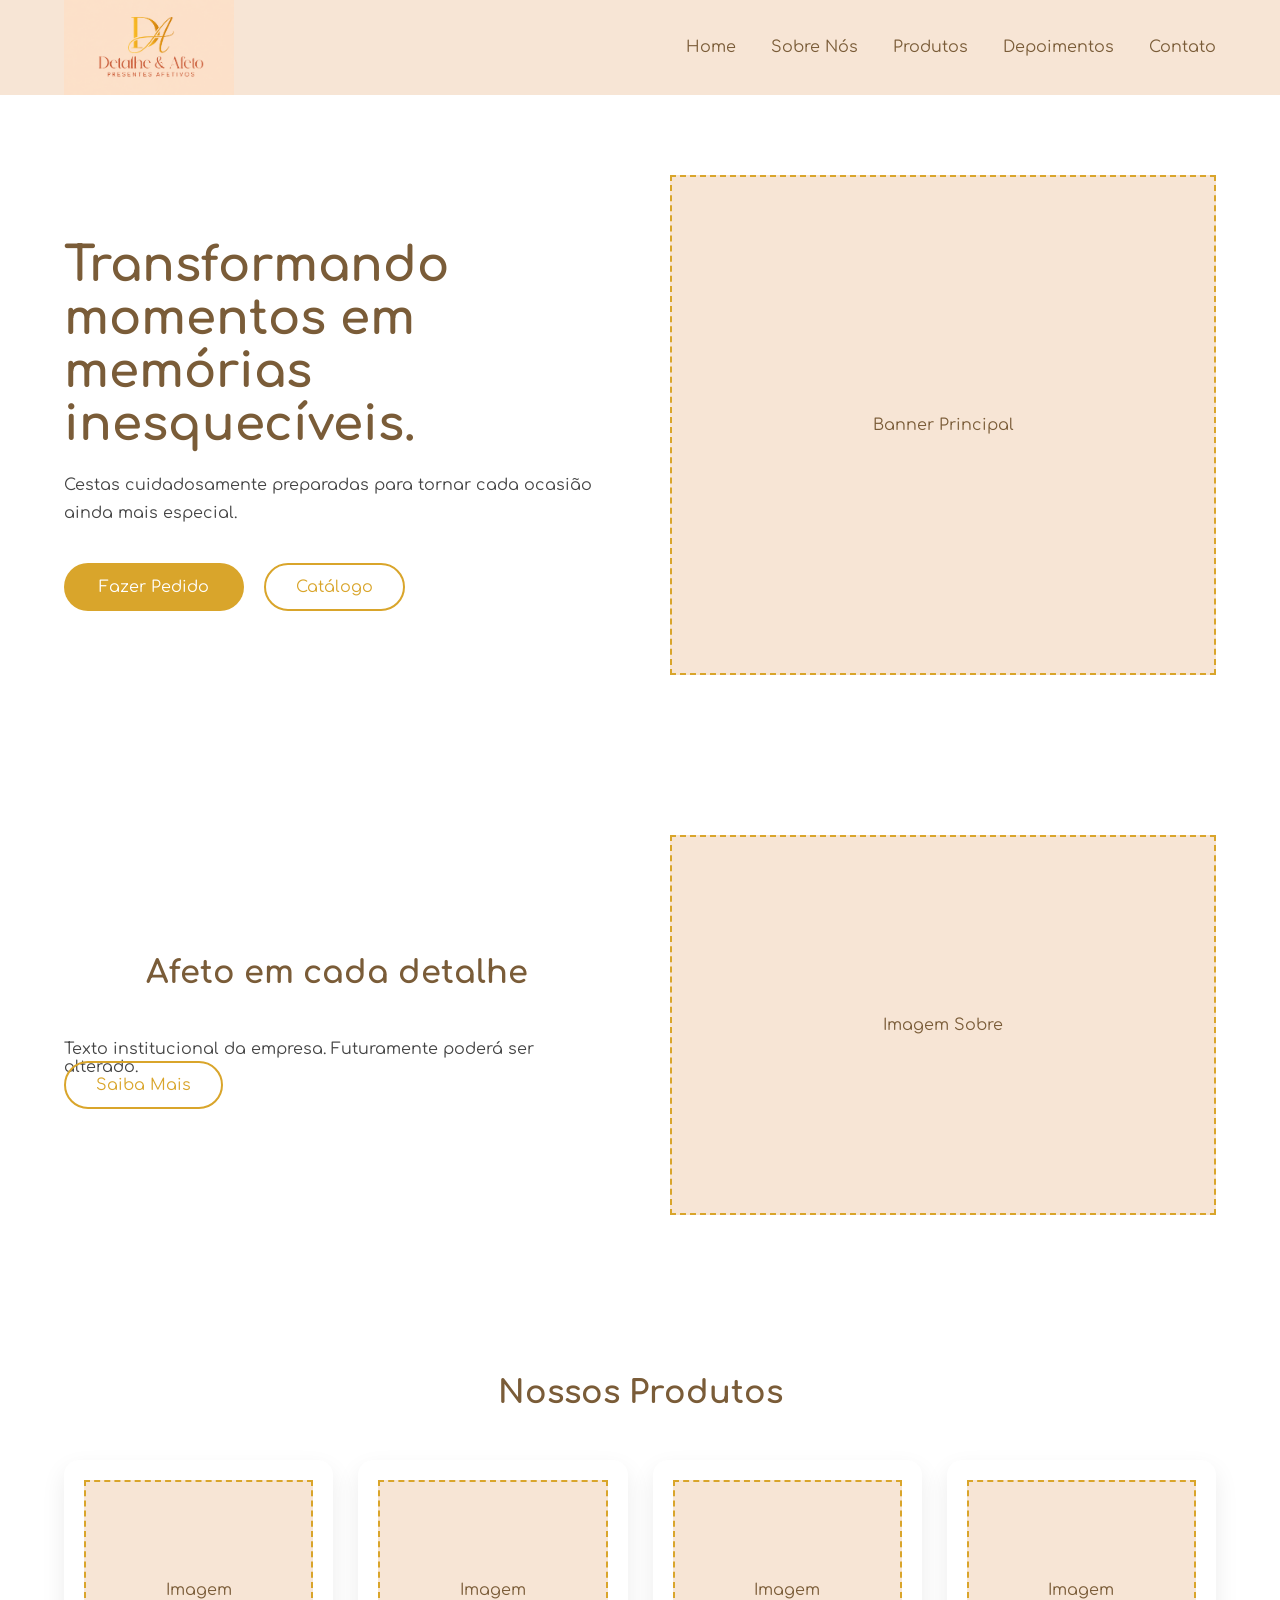
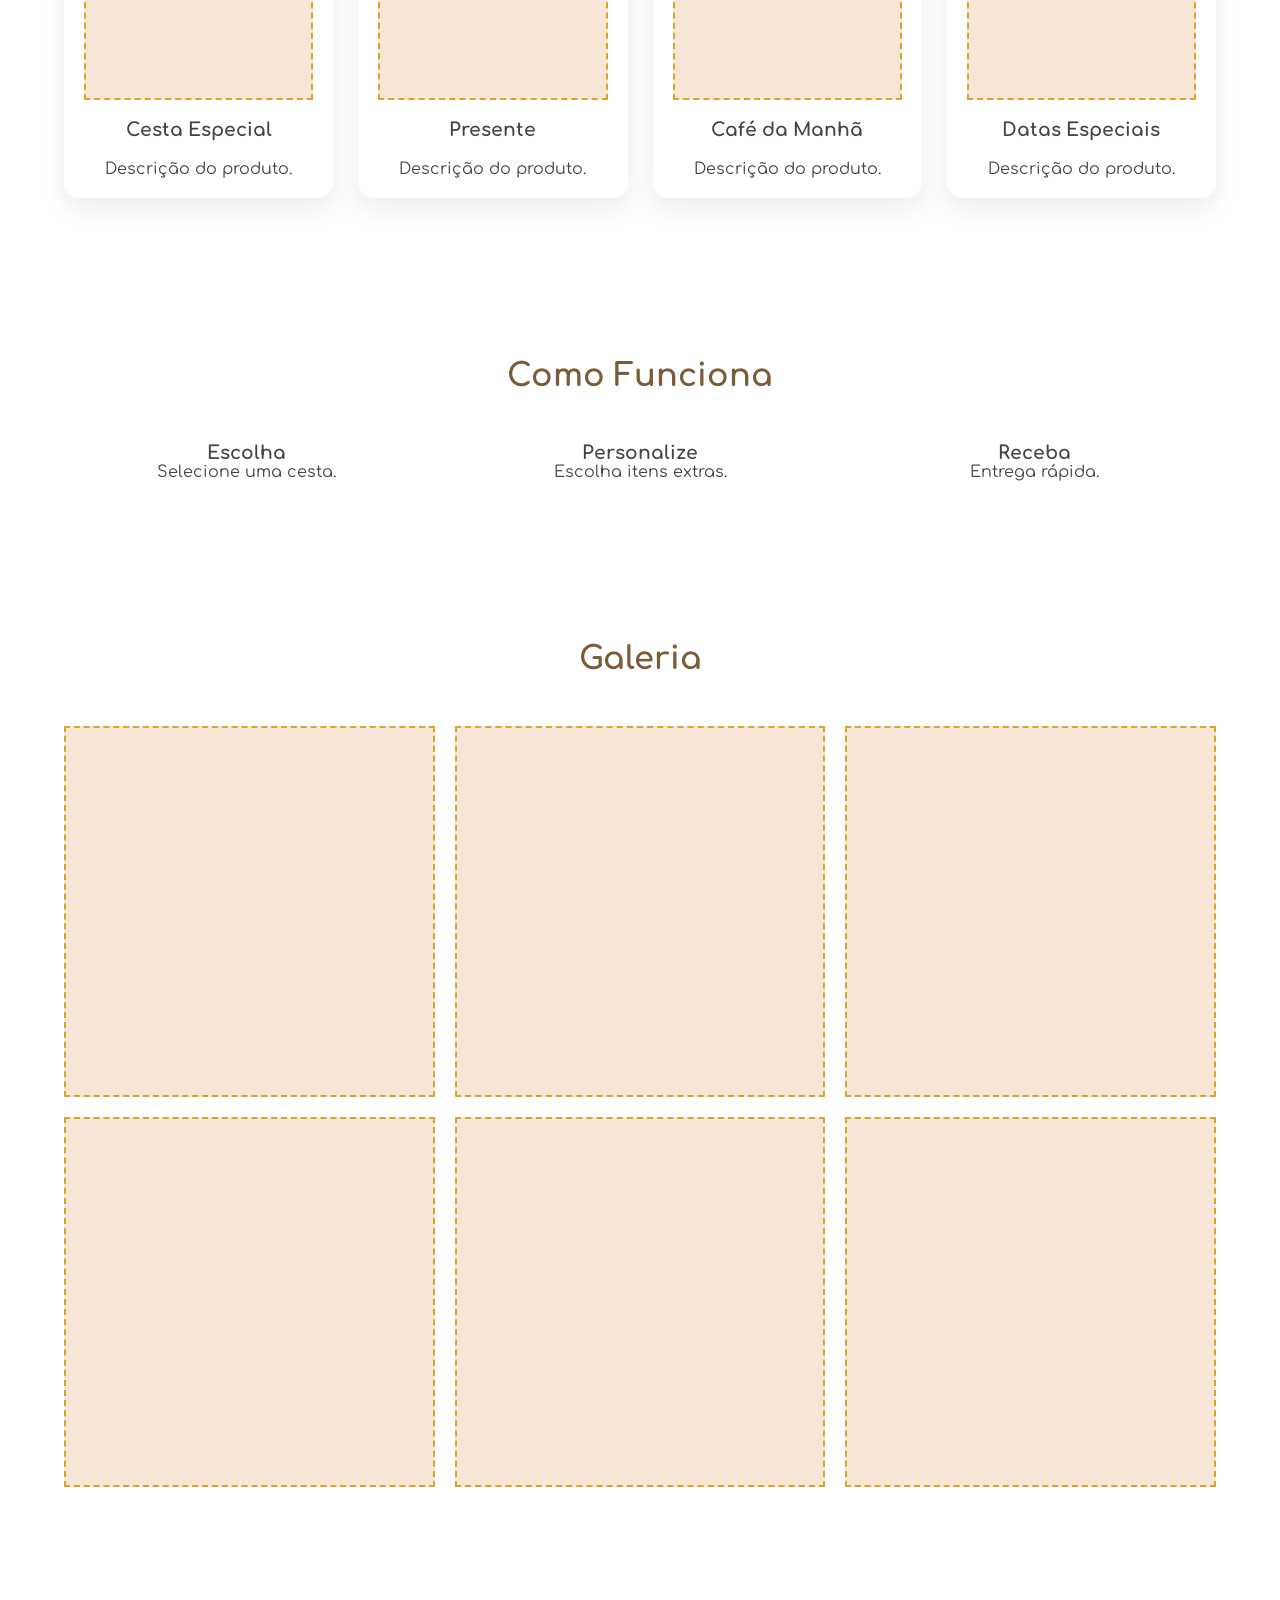
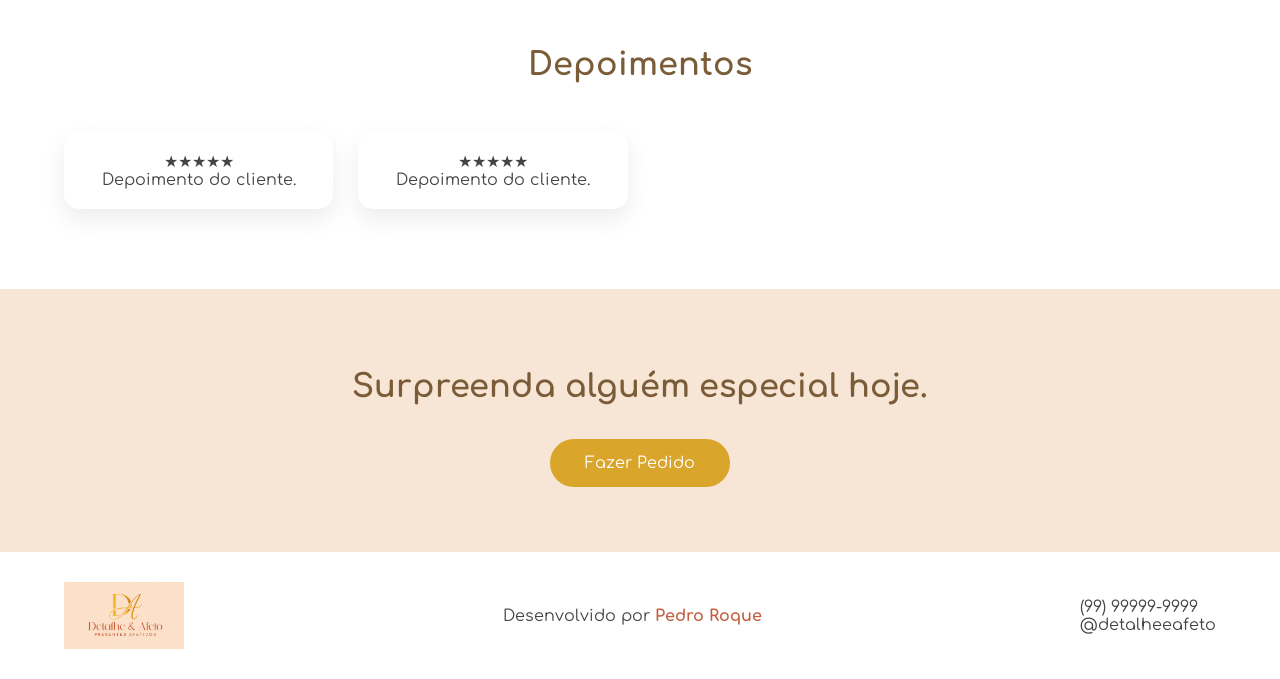
<file: index.html>
<!DOCTYPE html>
<html lang="pt-BR">

<head>

    <meta charset="UTF-8">
    <meta name="viewport" content="width=device-width, initial-scale=1.0">

    <link href="https://fonts.googleapis.com/css2?family=Comfortaa:wght@300;400;500;600;700&display=swap" rel="stylesheet">

    <title>Detalhe & Afeto</title>

    <link rel="stylesheet" href="style.css">

</head>

<body>

<header>

    <div class="container navbar">

        <img src="./img/Logo.png" class="logo" alt="Logo">

        <nav>

            <ul class="menu">

                <li><a href="javascript:void(0)" onclick="carregarPagina('home')">Home</a></li>

                <li><a href="javascript:void(0)" onclick="carregarPagina('sobre')">Sobre Nós</a></li>

                <li><a href="javascript:void(0)" onclick="carregarPagina('produtos')">Produtos</a></li>

                <li><a href="#" onclick="carregarPagina('depoimentos')">Depoimentos</a></li>

                <li><a href="#" onclick="carregarPagina('contato')">Contato</a></li>

            </ul>

        </nav>

        <button class="menu-mobile">
            ☰
        </button>

    </div>

</header>

<!-- Conteúdo carregado pelo JS -->
<main id="conteudo">

</main>

<footer>

    <div class="container footer">

        <img src="./img/Logo.png" class="logo-footer">

        <a href="">
            <p class="portfolio">
                Desenvolvido por <span>Pedro Roque</span>
            </p>
        </a>

          <div>

            <p>(99) 99999-9999</p>
            <p>@detalheeafeto</p>

        </div>

    </div>

</footer>

<script src="script.js"></script>

</body>
</html>
</file>
<file: style.css>
*{
    margin:0;
    padding:0;
    box-sizing:border-box;
}

body{

    background:#fff;
    font-family:'Comfortaa',sans-serif;
    color:#444;

}

.container{

    width:90%;
    max-width:1300px;
    margin:auto;

}

/*========================*/

header{

    background:#F7E5D5;
    position:sticky;
    top:0;
    z-index:100;

}

.navbar{

    display:flex;
    justify-content:space-between;
    align-items:center;
    position:relative;

}

.logo{

    width:170px;

}

.menu{

    display:flex;
    gap:35px;
    list-style:none;

}

.menu a{

    text-decoration:none;
    color:#7A5C38;
    transition:.3s;

}

.menu a:hover{

    color:#C45F41;

}

.menu-mobile{

    display:none;

}

/*========================*/

.hero{

    padding:80px 0;

}

.hero-grid{

    display:grid;
    grid-template-columns:1fr 1fr;
    align-items:center;
    gap:60px;

}

.hero h1{

    font-size:3rem;
    color:#7A5C38;
    margin-bottom:20px;

}

.hero p{

    line-height:1.8;

}

.hero-buttons{

    margin-top:35px;
    display:flex;
    gap:20px;

}

/*========================*/

.btn{

    background:#D9A52B;
    color:white;
    text-decoration:none;
    padding:15px 35px;
    border-radius:40px;

}

.btn:hover{

    background:#C45F41;

}

.btn-outline{

    border:2px solid #D9A52B;
    color:#D9A52B;
    padding:13px 30px;
    border-radius:40px;
    text-decoration:none;

}

/*========================*/

section{

    padding:80px 0;

}

h2{

    text-align:center;
    color:#7A5C38;
    margin-bottom:50px;
    font-size:2rem;

}

.cards{

    display:grid;
    grid-template-columns:repeat(4,1fr);
    gap:25px;

}

.card{

    background:#fff;
    border-radius:15px;
    box-shadow:0 10px 25px rgba(0,0,0,.08);
    padding:20px;
    text-align:center;

}

.card h3{

    margin:20px 0;

}

/*========================*/

.placeholder{

    border:2px dashed #D9A52B;
    background:#F7E5D5;
    display:flex;
    justify-content:center;
    align-items:center;
    color:#7A5C38;

}

.grande{

    width:100%;
    height:500px;

}

.medio{

    width:100%;
    height:380px;

}

.pequeno{

    height:220px;

}

.quadrado{

    aspect-ratio:1/1;

}

/*========================*/

.sobre-grid{

    display:grid;
    grid-template-columns:1fr 1fr;
    gap:60px;
    align-items:center;

}

.etapas{

    display:grid;
    grid-template-columns:repeat(3,1fr);
    gap:30px;
    text-align:center;

}

.galeria-grid{

    display:grid;
    grid-template-columns:repeat(3,1fr);
    gap:20px;

}

.cta{

    background:#F7E5D5;
    text-align:center;

}

.footer{

    display:flex;
    justify-content:space-between;
    align-items:center;
    padding:30px 0;

}

.logo-footer{

    width:120px;

}

/*========================*/
/* RESPONSIVO */
/*========================*/

@media(max-width:992px){

.cards{

grid-template-columns:repeat(2,1fr);

}

.hero-grid,
.sobre-grid{

grid-template-columns:1fr;

}

.hero{

text-align:center;

}

.hero-buttons{

justify-content:center;

}

.galeria-grid{

grid-template-columns:repeat(2,1fr);

}

}

@media(max-width:768px){

.menu{

    position:absolute;
    top:100%;
    left:0;

    width:100%;

    display:flex;
    flex-direction:column;
    align-items:center;
    gap:25px;

    background:#F7E5D5;

    list-style:none;

    max-height:0;
    overflow:hidden;

    transition:max-height .4s ease;

}

.menu-mobile{

display:block;
background:none;
border:none;
font-size:32px;
cursor:pointer;
color:#7A5C38;

}

.menu.ativo{

    max-height:400px;
    padding:25px 0;

}

.cards{

grid-template-columns:1fr;

}

.etapas{

grid-template-columns:1fr;

}

.galeria-grid{

grid-template-columns:1fr;

}

.hero h1{

font-size:2.2rem;

}

.logo{

width:140px;

}

}

.portfolio{
    color:#444;
    text-decoration:none;
}

.portfolio span{
    color:#C45F41;
    font-weight:bold;
}

footer a{
    text-decoration:none;
}
</file>
